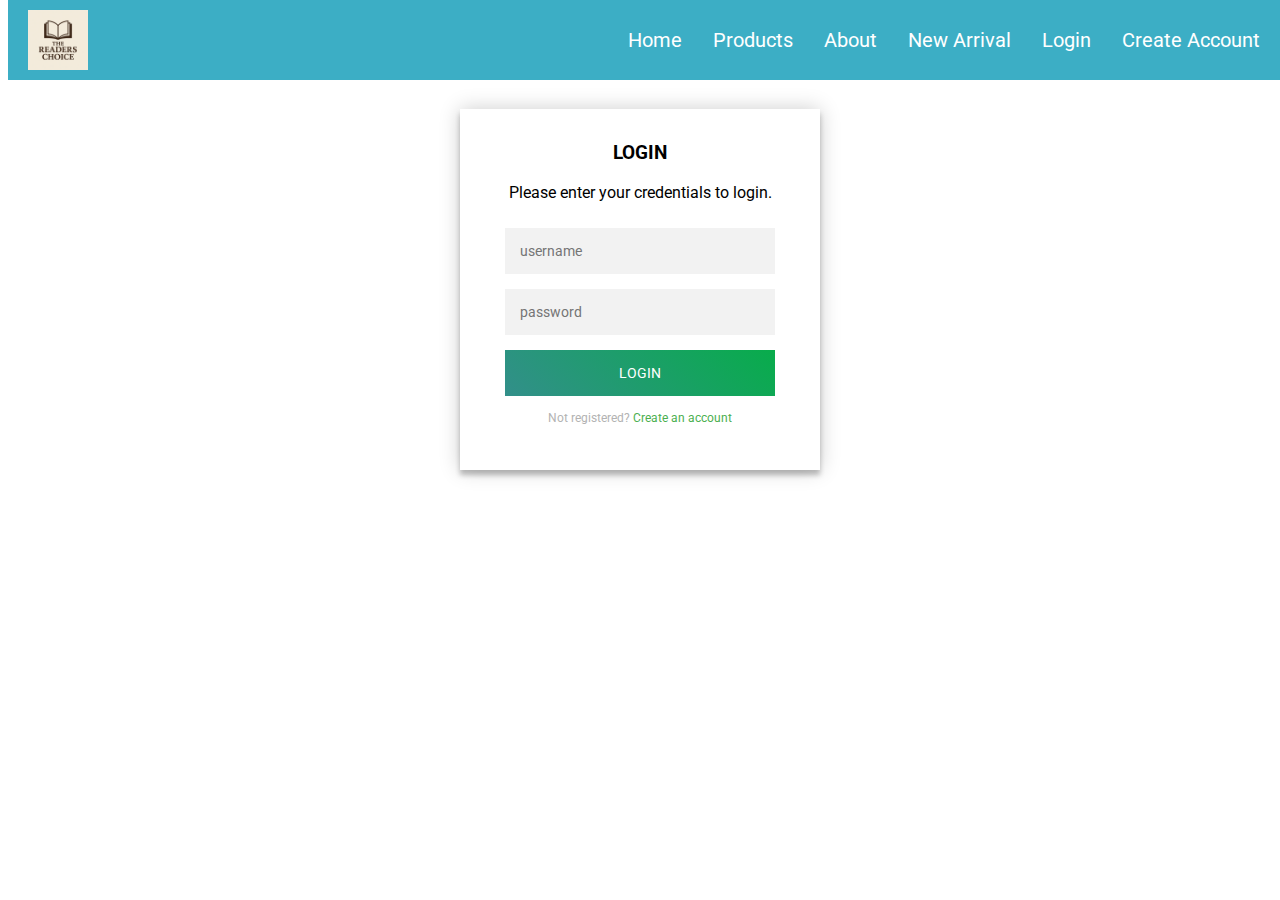
<file: login.html>
<!DOCTYPE html>
<html>
<head>
<link rel="stylesheet" href="login.css">
<title> CSS Login Screen Tutorial </title>
</head>
<body>
  <body>
    <nav class="navbar">
      <div class="logo-container">
          <img src="logo.jpg.png" alt="THE READERS CHOICE Logo" class="logo-img">
      </div>
      
      <div class="nav-right">
          <li><a href="index.html">Home</a></li>
          <li><a href="products.html">Products</a></li>
          <li><a href="About.html">About</a></li>
          <li><a href="new_arrival.html">New Arrival</a></li>
          <li><a href="login.html">Login</a></li>
          <li><a href="Register.html">Create Account</a></li>
      </div>
     
  </nav>

    <div class="login-page">
      <div class="form">
        <div class="login">
          <div class="login-header">
            <h3>LOGIN</h3>
            <p>Please enter your credentials to login.</p>
          </div>
        </div>
       <!-- <form class="login-form">
          <input type="text" placeholder="username"/>
          <input type="password" placeholder="password"/>
          <button><a href="index.html" style="text-decoration: none;">Login</a></button>
          <p class="message">Not registered? <a href="Register.html">Create an account</a></p>
        </form> -->
        <form class="login-form" onsubmit="loginUser(event)">
  <input type="text" id="username" placeholder="username" required />
  <input type="password" id="password" placeholder="password" required />
  <button type="submit">Login</button>
  <p class="message">Not registered? <a href="Register.html">Create an account</a></p>
</form>

<script>
function loginUser(event) {
  event.preventDefault();

  fetch("http://127.0.0.1:5000/login", {
    method: "POST",
    headers: { "Content-Type": "application/json" },
    body: JSON.stringify({
      username: document.getElementById("username").value,
      password: document.getElementById("password").value
    })
  })
  .then(res => res.json())
  .then(data => {
    if (data.message) {
      alert("Login successful");
      window.location.href = "index.html";
    } else {
      alert(data.error);
    }
  });
}
</script>

        
      </div>
    </div>
</body>
</body>
</html>
</file>
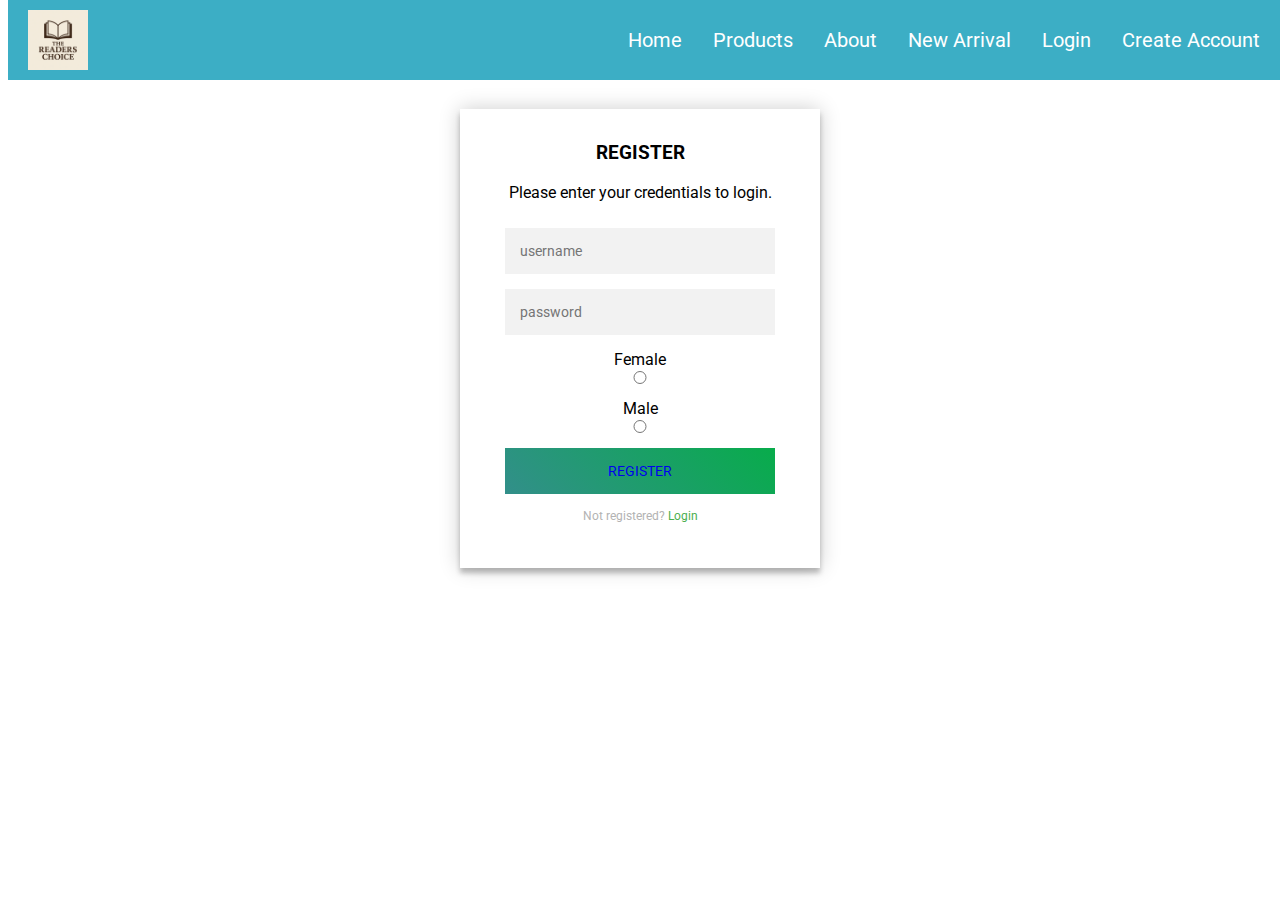
<file: Register.html>
<!DOCTYPE html>
<html>
<head>
<link rel="stylesheet" href="login.css">
<title> CSS Login Screen Tutorial </title>
</head>
<body>
  <body>
    <nav class="navbar">
      <div class="logo-container">
          <img src="logo.jpg.png" alt="THE READERS CHOICE Logo" class="logo-img">
      </div>
      <div class="nav-right">
          <li><a href="index.html">Home</a></li>
          <li><a href="products.html">Products</a></li>
          <li><a href="About.html">About</a></li>
          <li><a href="new_arrival.html">New Arrival</a></li>
          <li><a href="login.html">Login</a></li>
          <li><a href="Register.html">Create Account</a></li>
      </div>
  </nav>
    <div class="login-page">
      <div class="form">
        <div class="login">
          <div class="login-header">
            <h3>REGISTER</h3>
            <p>Please enter your credentials to login.</p>
          </div>
        </div>
        <form class="login-form">
          <input type="text" placeholder="username"/>
          <input type="password" placeholder="password"/>
           Female <input type="radio" name="female" value="female"/>
            Male<input type="radio"  name="male" value="male"/> 
          <button><a href="login.html" style="text-decoration: none;">Register</a></button>
          <p class="message">Not registered? <a href="login.html">Login</a></p>
        </form>
      </div>
    </div>
</body>
</body>
</html>
</file>
<file: login.css>
@import url(https://fonts.googleapis.com/css?family=Roboto:300);


.navbar {
  display: flex;
  justify-content: space-between;
  align-items: center;
  background-color: rgb(60, 174, 197);
  position: fixed;
  top: 0;
  width: 100%;
  font-size: 20px;
  padding: 10px 20px;
  box-sizing: border-box;
  z-index: 1000;
}

.logo-container {
  display: flex;
  align-items: center;
}

.logo-img {
  height: 60px; /* Adjust based on your logo's aspect ratio */
  width: auto;
}

/* Keep your existing nav-right styles */
.nav-right {
  text-align: center;
}

  
  .nav-right li {
      display: inline;
      float: left;
      padding-left: 15px;
    }
  
    .nav-right li a {
      display: block;
      padding: 8px;
      text-decoration: none;
      color:white;
    }
  
    .nav-right  li ul {
      list-style-type: none;
      margin: 0;
      padding: 0;
      overflow: hidden;
      background-color: #333;
    }
  
    .nav-right li a:hover {
      background-color:  rgb(217, 224, 18);
    }
  
    .nav-right .active {
      background-color: #04AA6D;
    }
   
   
    /* main */
header .header{
  background-color: #fff;
  height: 45px;
}
header a img{
  width: 134px;
margin-top: 4px;
}
.login-page {
  width: 360px;
  padding: 8% 0 0;
  margin: auto;
}
.login-page .form .login{
  margin-top: -31px;
  margin-bottom: 26px;
}
.form {
  position: relative;
  z-index: 1;
  background: #FFFFFF;
  max-width: 360px;
  margin: 0 auto 100px;
  padding: 45px;
  text-align: center;
  box-shadow: 0 0 20px 0 rgba(0, 0, 0, 0.2), 0 5px 5px 0 rgba(0, 0, 0, 0.24);
}
.form input {
  font-family: "Roboto", sans-serif;
  outline: 0;
  background: #f2f2f2;
  width: 100%;
  border: 0;
  margin: 0 0 15px;
  padding: 15px;
  box-sizing: border-box;
  font-size: 14px;
}
.form button {
  font-family: "Roboto", sans-serif;
  text-transform: uppercase;
  outline: 0;
  background-color: #328f8a;
  background-image: linear-gradient(45deg,#328f8a,#08ac4b);
  width: 100%;
  border: 0;
  padding: 15px;
  color: #FFFFFF;
  font-size: 14px;
  -webkit-transition: all 0.3 ease;
  transition: all 0.3 ease;
  cursor: pointer;
}
.form .message {
  margin: 15px 0 0;
  color: #b3b3b3;
  font-size: 12px;
}
.form .message a {
  color: #4CAF50;
  text-decoration: none;
}

.container {
  position: relative;
  z-index: 1;
  max-width: 300px;
  margin: 0 auto;
}

body {
  background-color: #f6f8f8;
  background-image: linear-gradient(45deg,#ffffff,#ffffff);
  font-family: "Roboto", sans-serif;
  -webkit-font-smoothing: antialiased;
  -moz-osx-font-smoothing: grayscale;
}
</file>
